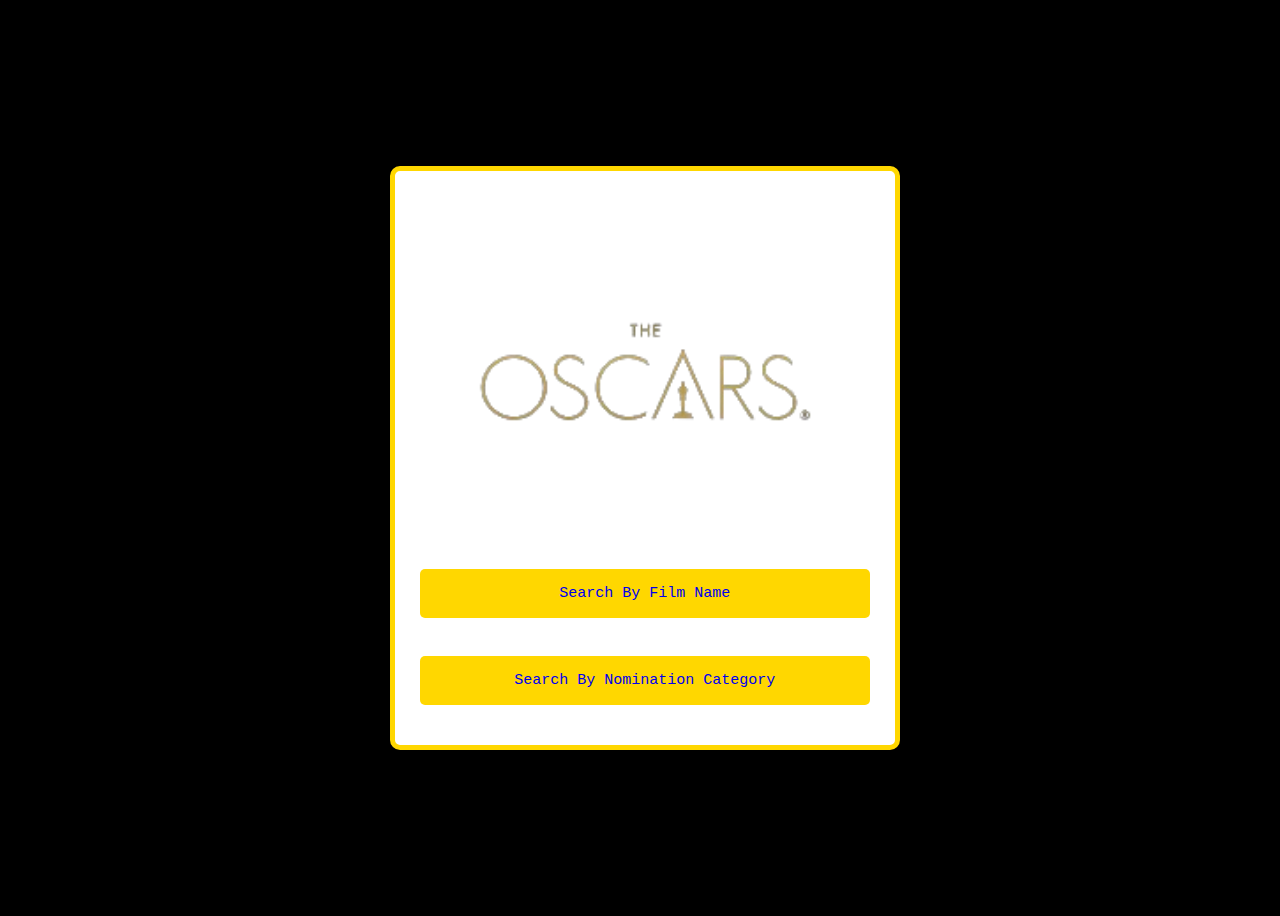
<file: Oscars_Who&What/index.html>
<!--

    Project Name: Oscars: Who&What
    Project Description: This app will allow the User to look at what films are nominated for what awards at this year's (2024) Oscars.
    Date Started: 2024-01-29
    Date Finished: 2024-02-07
    
    -------------------------------------------------------------------------------------------------------------------------------

    Developer Name: Nick McClure
    Portfolio / Personal Site: https://n-mcclure.github.io/
    GitHub: https://github.com/N-McClure
    LinkedIn: https://www.linkedin.com/in/nick-mcclure-578565295/
    YouTube: https://www.youtube.com/@NickMcClure_ProgrammingGuy
    Blog: https://n-mcclure004.livejournal.com/

-->

<html>
    <head>
        <!-- Content for the page tab: -->
        <link rel="icon" href="multimedia/oscarsLogo.png">s
        <title>Oscars: Who&What</title>

        <!-- Connection to the External JavaScript Files: -->
        <script src="js-Data.js" defer></script>
        <script src="js-Functions.js" defer></script>

        <!-- Connection to the External CSS File: -->
        <link rel="stylesheet" href="style.css">
    </head>
    <body>
        <!-- Div for Everything: -->
        <div class="wrapping">
            <div class="oscarLogo">
                <img src="multimedia/oscarsLogo.png">
            </div>
            
            <div class="userInput">
                <!-- Film Name Search Option: -->
                <div class="filmName">
                    <button class="searchFilm"><a href="searchByFilmName.html">Search By Film Name</a></button>
                </div>

                <br>

                <div class="nominationCategory">
                    <button class="searchFilm"><a href="searchByCategory.html">Search By Nomination Category</a></button>
                </div>

            </div>
        </div>
    </body>
</html>
</file>
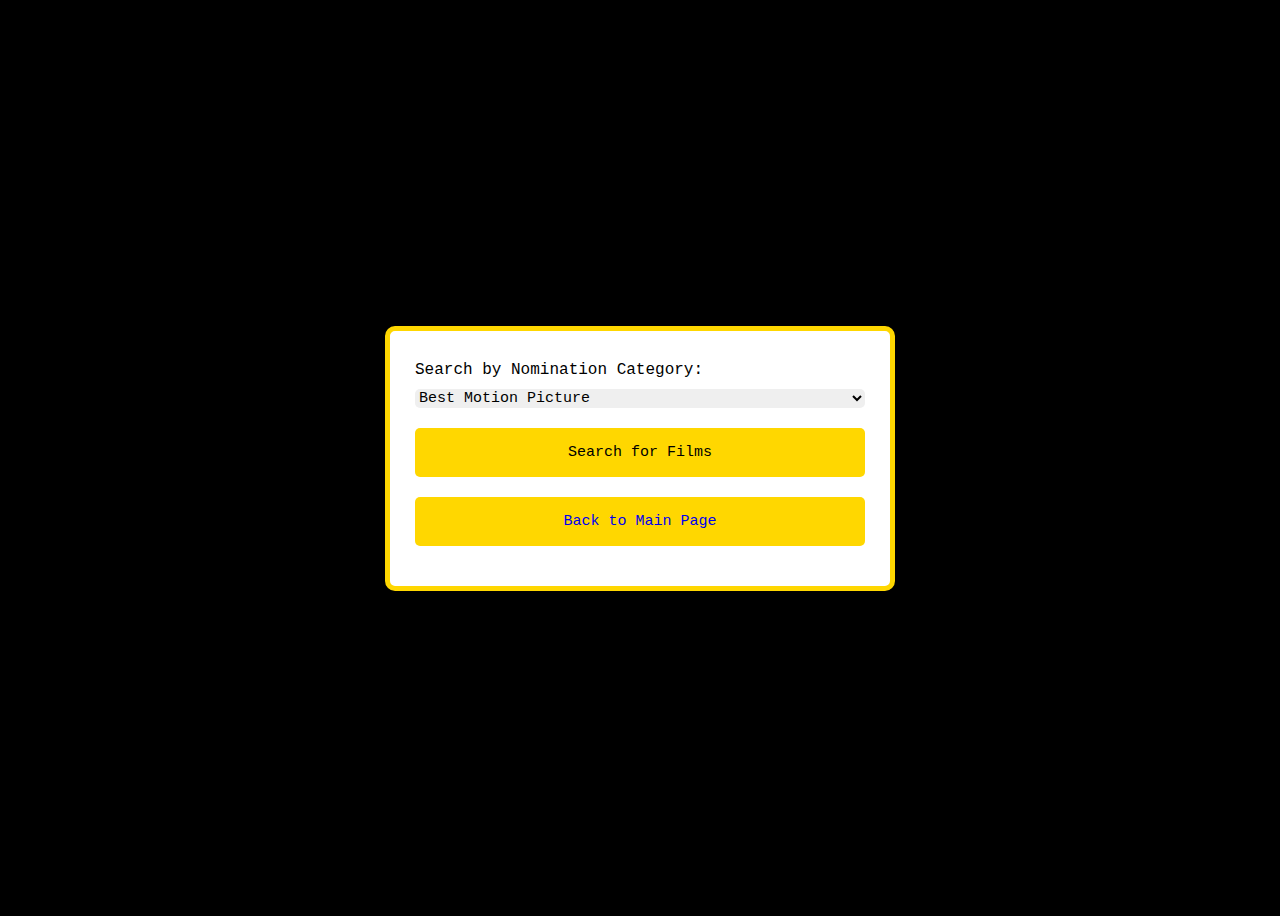
<file: Oscars_Who&What/searchByCategory.html>
<html>
    <head>
        <!-- Content for the page tab: -->
        <link rel="icon" href="multimedia/oscarsLogo.png">
        <title>Search By Category</title>

        <!-- Connection to the External JavaScript Files: -->
        <script src="js-Data.js" defer></script>
        <script src="js-Functions.js" defer></script>

        <!-- Connection to the External CSS File: -->
        <link rel="stylesheet" href="style.css">
    </head>
    <body>
        <!-- Nomination Category Selection: -->
        <div class="wrapping">
            <div class="categorySelection">
                <label> Search by Nomination Category: </label>
                <div class="categoryOptions">
                    <select>
                        <option value="Best Motion Picture">Best Motion Picture</option>
                        <option value="Actor In a Leading Role">Actor In a Leading Role</option>
                        <option value="Actor In a Supporting Role">Actor In a Supporting Role</option>
                        <option value="Actress In a Leading Role">Actress In a Leading Role</option>
                        <option value="Actress In a Supporting Role">Actress In a Supporting Role</option>
                        <option value="Directing">Directing</option>
                        <option value="Animated Feature Film">Animated Feature Film</option>
                        <option value="Cinematography">Cinemetography</option>
                        <option value="Costume Design">Costume Design</option>
                        <option value="Documentary Feature Film">Documentary Feature Film</option>
                        <option value="Documentary Short Film">Documentary Short Film</option>
                        <option value="Film Editing">Film Editing</option>
                        <option value="International Feature Film">International Feature Film</option>
                        <option value="Make Up and Hair Styling">Make Up and Hair Styling</option>
                        <option value="Music (Original Score)">Music (Original Score)</option>
                        <option value="Music (Original Song)">Music (Original Song)</option>
                        <option value="Production Design">Production Design</option>
                        <option value="Animated Short Film">Animated Short Film</option>
                        <option value="Live-Action Short Film">Live Action Short Film</option>
                        <option value="Sound">Sound</option>
                        <option value="Visual Effects">Visual Effects</option>
                        <option value="Writing (Adapted Screenplay)">Writing (Adapted Screenplay)</option>
                        <option value="Writing (Original Screenplay)">Writing (Original Screenplay)</option>
                        </select>
                    </div>
                </div>
            <!-- Button to Search for the Films in the Selected Nomination Category: -->
            <button class="searchFilm" id="categoryButton" onclick="searchViaCategory()">Search for Films</button>
            <button class="searchFilm"><a href="index.html">Back to Main Page</a></button>
        </div>
    </body>
</html>
</file>
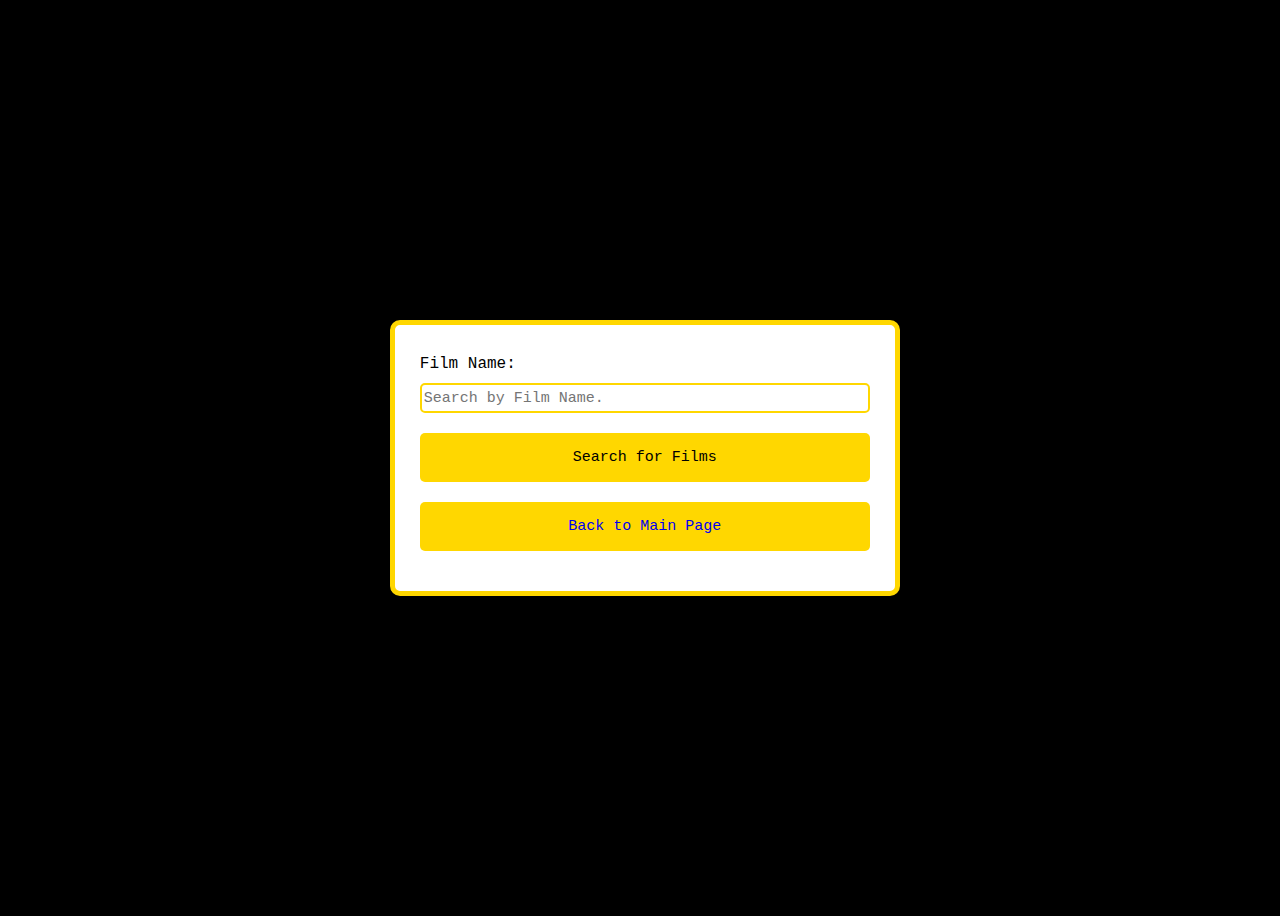
<file: Oscars_Who&What/searchByFilmName.html>
<html>
    <head>
        <!-- Content for the page tab: -->
        <link rel="icon" href="multimedia/oscarsLogo.png">s
        <title>Search By Film Name</title>

        <!-- Connection to the External JavaScript Files: -->
        <script src="js-Data.js" defer></script>
        <script src="js-Functions.js" defer></script>

        <!-- Connection to the External CSS File: -->
        <link rel="stylesheet" href="style.css">
    </head>
    <body>
        <div class="wrapping">
            <div class="filmInput">
                <!-- Film Name Input: -->
                <div class="filmName">
                    <label> Film Name: </label>
                    <input type="text" id="titleInput" placeholder="Search by Film Name." required>
                </div>
            </div>
            <!-- Button to Search for the Films by User Inputted Title: -->
            <button class="searchFilm" id="nameButton" onclick="searchViaTitle()">Search for Films</button>

            <button class="searchFilm"><a href="index.html">Back to Main Page</a></button>
        </div>
    </body>
</html>
</file>
<file: Oscars_Who&What/style.css>
body{
    display: flex;
    align-items: center;
    justify-content: center;
    background-color: rgb(0, 0, 0);
    min-height: 100vh;
    font-family: 'Courier New', Courier, monospace;
}

.wrapping{
    width: 450px;
    border: 5px solid gold;
    border-radius: 10px;
    background-color: rgb(255, 255, 255);
    padding: 30px 25px 40px;
}

.wrapping :where(img, input, select, button){
    width: 100%;
    outline: none;
    border: none;
    border-radius: 5px;
    font-size: 15px;
    font-family: 'Courier New', Courier, monospace;
}

.wrapping :where(input){
    border: 2px solid gold;
    margin-top: 10px;
    height: 30px;
}

.wrapping textarea{
    height: 270px;
    border: 2px  solid gold;
    resize: none;
    padding: 8px 3px;
}

.wrapping .categoryOptions{
    display: flex;
    align-items: center;
    justify-content: space-between;
    margin-top: 10px;
}

.categoryOptions .option{
    width: calc(100% / 2 - 8px);
}

.option :where(input, .categoryOptions){
    height: 50px;
    padding: 0 15px;
    margin-top: 6px;
    border-radius: 5px;
    border: 2px solid gold;
}

.option .categoryOptions select{
    height: 50px;
}

.wrapping .searchFilm {
    color: black;
    margin-top: 20px;
    padding: 16px;
    background: gold;
}
.wrapping .searchFilm:hover{
    color: black;
    background: white;
    border: 2px solid gold;
}

a:link { 
    text-decoration: none; 
} 
a:visited { 
    text-decoration: none; 
} 
a:hover { 
    text-decoration: none; 
} 
a:active { 
    text-decoration: none; 
}

h4{
    text-align: center;
}
</file>
